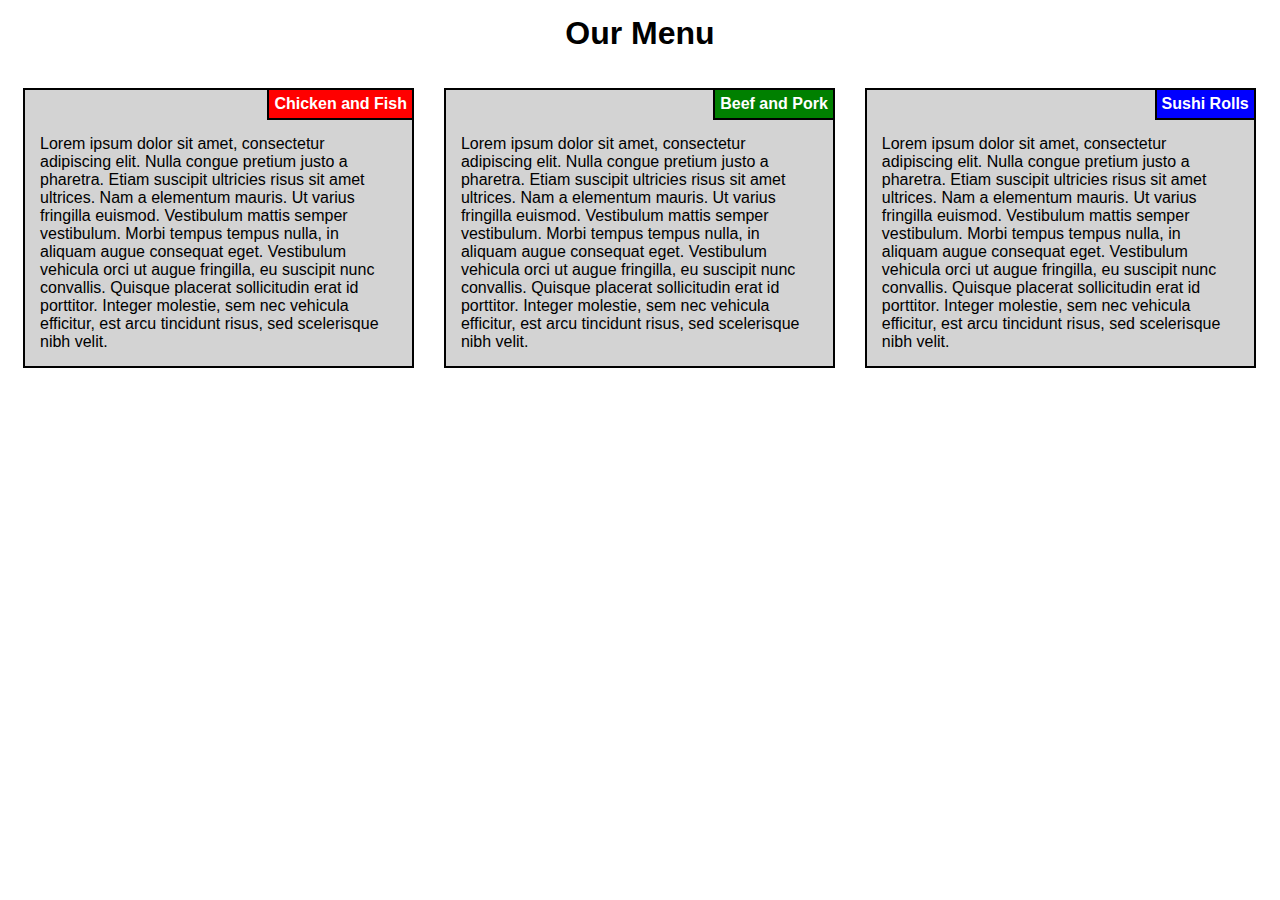
<file: module2-solution/index.html>
<!DOCTYPE html>
<html>
<head>
	<meta charset="utf-8">
	<meta name="viewport" content="width=device-width, initial-scale=1">

	<link rel="stylesheet" type="text/css" href="css/stylesheet.css">
	<title></title>
</head>
<body>
<h1>Our Menu</h1>

<div class="row">
	<div class="clmn-lg-4 clmn-med-6 clmn-sm-12">
		<div class="box">
			<div class="title" id="titleChicken">Chicken and Fish</div>
			<p>Lorem ipsum dolor sit amet, consectetur adipiscing elit. Nulla congue pretium justo a pharetra. Etiam suscipit ultricies risus sit amet ultrices. Nam a elementum mauris. Ut varius fringilla euismod. Vestibulum mattis semper vestibulum. Morbi tempus tempus nulla, in aliquam augue consequat eget. Vestibulum vehicula orci ut augue fringilla, eu suscipit nunc convallis. Quisque placerat sollicitudin erat id porttitor. Integer molestie, sem nec vehicula efficitur, est arcu tincidunt risus, sed scelerisque nibh velit.</p>
		</div>
	</div>
	<div class="clmn-lg-4 clmn-med-6 clmn-sm-12">
		<div class="box">
			<div class="title" id="titleBeef">Beef and Pork</div>
			<p>Lorem ipsum dolor sit amet, consectetur adipiscing elit. Nulla congue pretium justo a pharetra. Etiam suscipit ultricies risus sit amet ultrices. Nam a elementum mauris. Ut varius fringilla euismod. Vestibulum mattis semper vestibulum. Morbi tempus tempus nulla, in aliquam augue consequat eget. Vestibulum vehicula orci ut augue fringilla, eu suscipit nunc convallis. Quisque placerat sollicitudin erat id porttitor. Integer molestie, sem nec vehicula efficitur, est arcu tincidunt risus, sed scelerisque nibh velit.</p>
		</div>
	</div>
	<div class="clmn-lg-4 clmn-sm-12">
		<div class="box">
			<div class="title" id="titleSushi">Sushi Rolls</div>
			<p>Lorem ipsum dolor sit amet, consectetur adipiscing elit. Nulla congue pretium justo a pharetra. Etiam suscipit ultricies risus sit amet ultrices. Nam a elementum mauris. Ut varius fringilla euismod. Vestibulum mattis semper vestibulum. Morbi tempus tempus nulla, in aliquam augue consequat eget. Vestibulum vehicula orci ut augue fringilla, eu suscipit nunc convallis. Quisque placerat sollicitudin erat id porttitor. Integer molestie, sem nec vehicula efficitur, est arcu tincidunt risus, sed scelerisque nibh velit.</p>
		</div>
	</div>
</div>

</body>
</html>
</file>
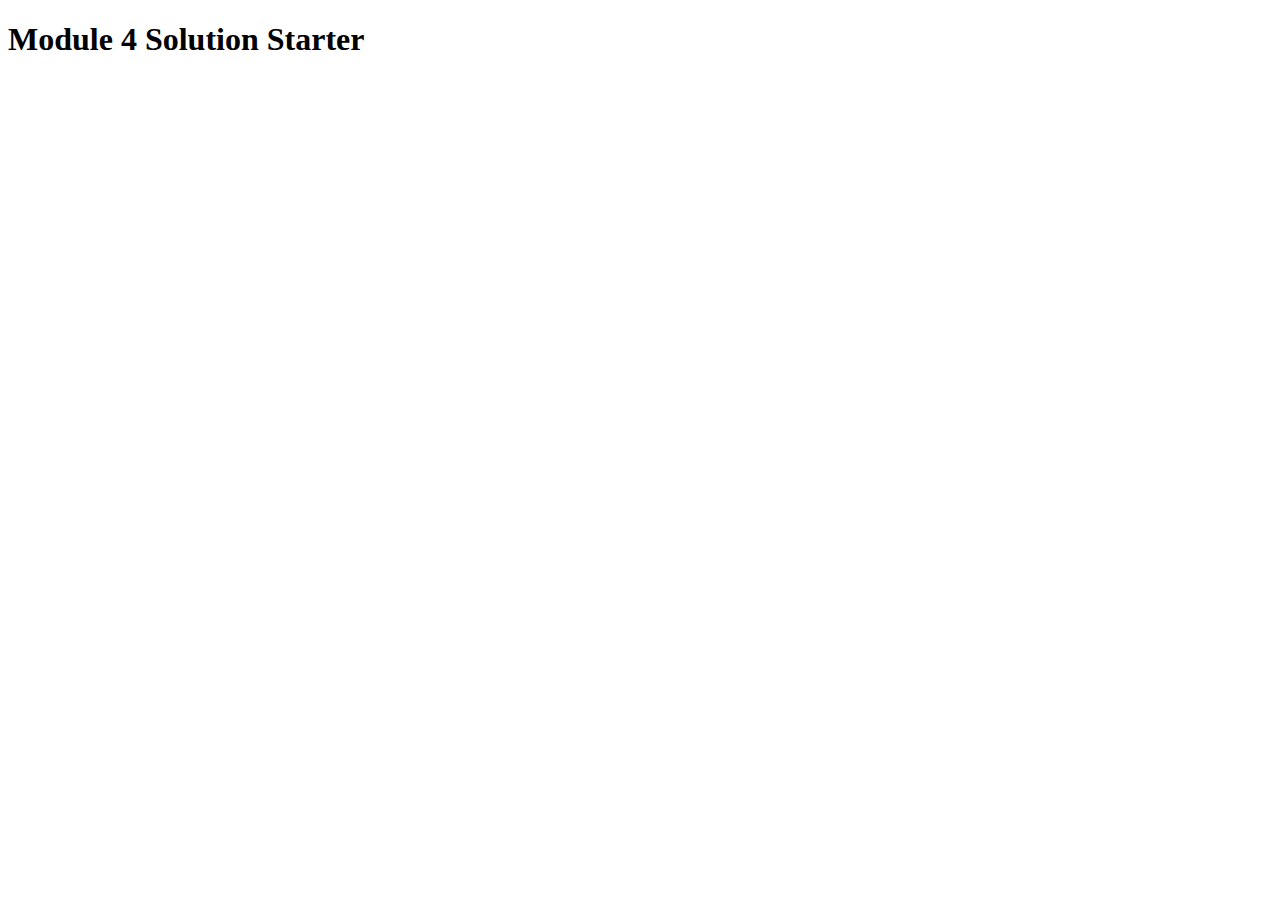
<file: module4-solution/index.html>
<!DOCTYPE html>
<html>
<head>
  <meta charset="utf-8">
  <title>Module 4 Solution Starter</title>
  <script>
    var names = []; // DO NOT REMOVE
  </script>
  <script src="SpeakHello.js"></script>
  <script src="SpeakGoodBye.js"></script>
  <script src="script.js"></script>
</head>
<body>
  <h1>Module 4 Solution Starter</h1>
</body>
</html>
</file>
<file: module2-solution/css/stylesheet.css>
* {
	box-sizing: border-box;
	position: relative;
}
body {
	font-family: sans-serif;
}
h1 {
	text-align: center;
	margin-top: 15px;
}
p {
	margin: 30px 0px 0px 0px;
	padding: 15px;
}
.row {
	/* tbd */
	width: 100%;
}
.title {
	margin: 0px 0px 0px auto;
	border: solid black 2px;
	text-align: center;
	padding: 5px;
	font-weight: bold;
	position: absolute;
	top: -2px;
	right: -2px;
	color: white;
}
#titleChicken {
	background-color: red;
}
#titleBeef {
	background-color: green;
}
#titleSushi {
	background-color: blue;
}
.box {
	border: solid black 2px;
	margin: 15px;
	background-color: lightgray;
}
.clmn-lg-4, .clmn-med-6, .clmn-sm-12 {
	float: left;
	width: 100%;
}
/* Breakpoint above 992px */
@media (min-width: 992px){
	.clmn-lg-4 {
		width: 33.3%;
	}
}
/* breakpoint between 991px and 768px */
@media (max-width: 991px) and (min-width: 768px) {
	.clmn-med-6 {
		width: 50%;
	}
} 
/* breakpoint less than 767px */
@media (max-width: 767px){
		.clmn-sm-12{
			width: 100%;
		}
	}
</file>
